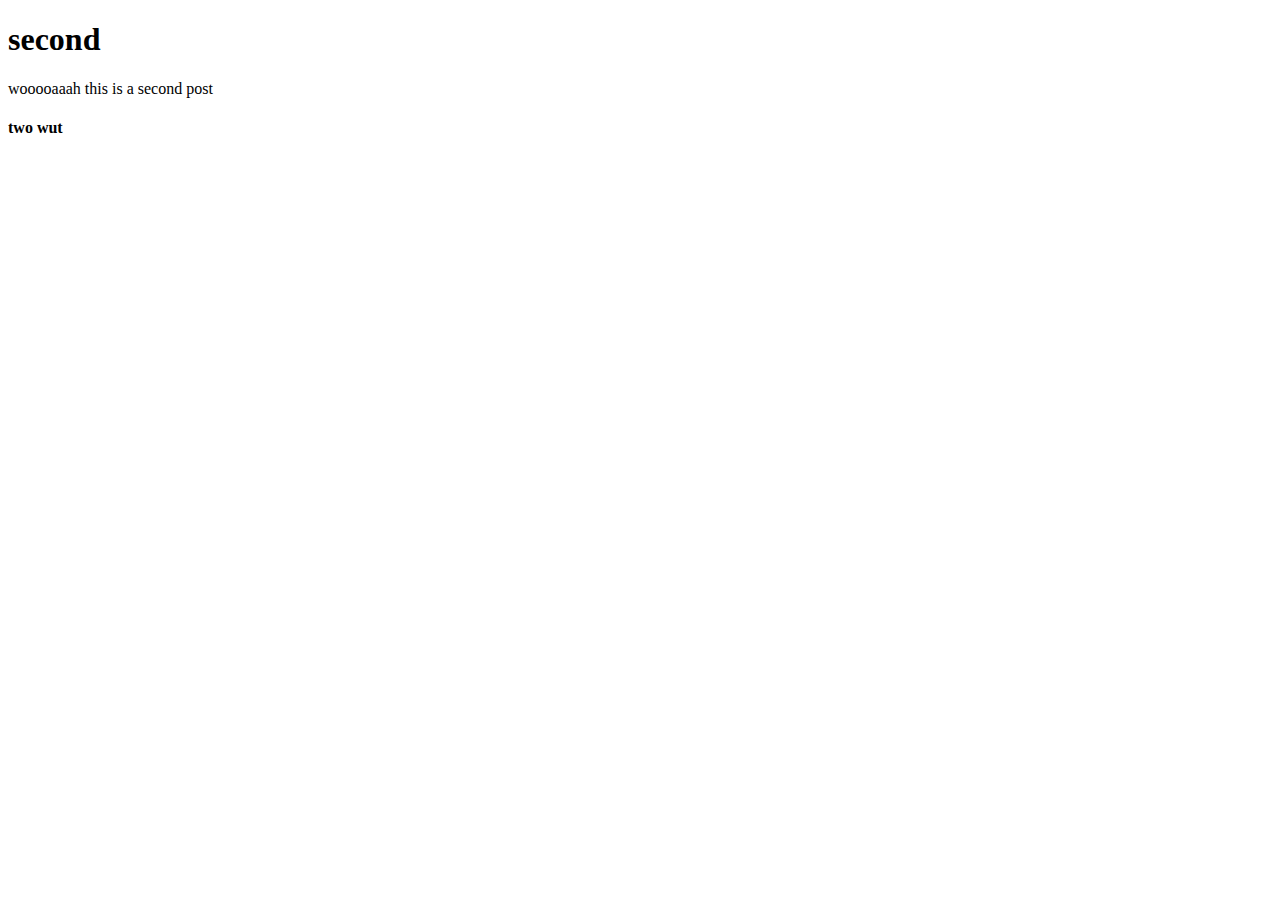
<file: docs/post/second/index.html>
<!DOCTYPE html>
<html>
<head>
  <title>second</title>
</head>
<body>
  <h1>second</h1>
  

<p>wooooaaah this is a second post</p>

<h4 id="two-wut:9f7936f9b5c071ae81db818b80a44a0d">two wut</h4>

</body>
</html>
</file>
